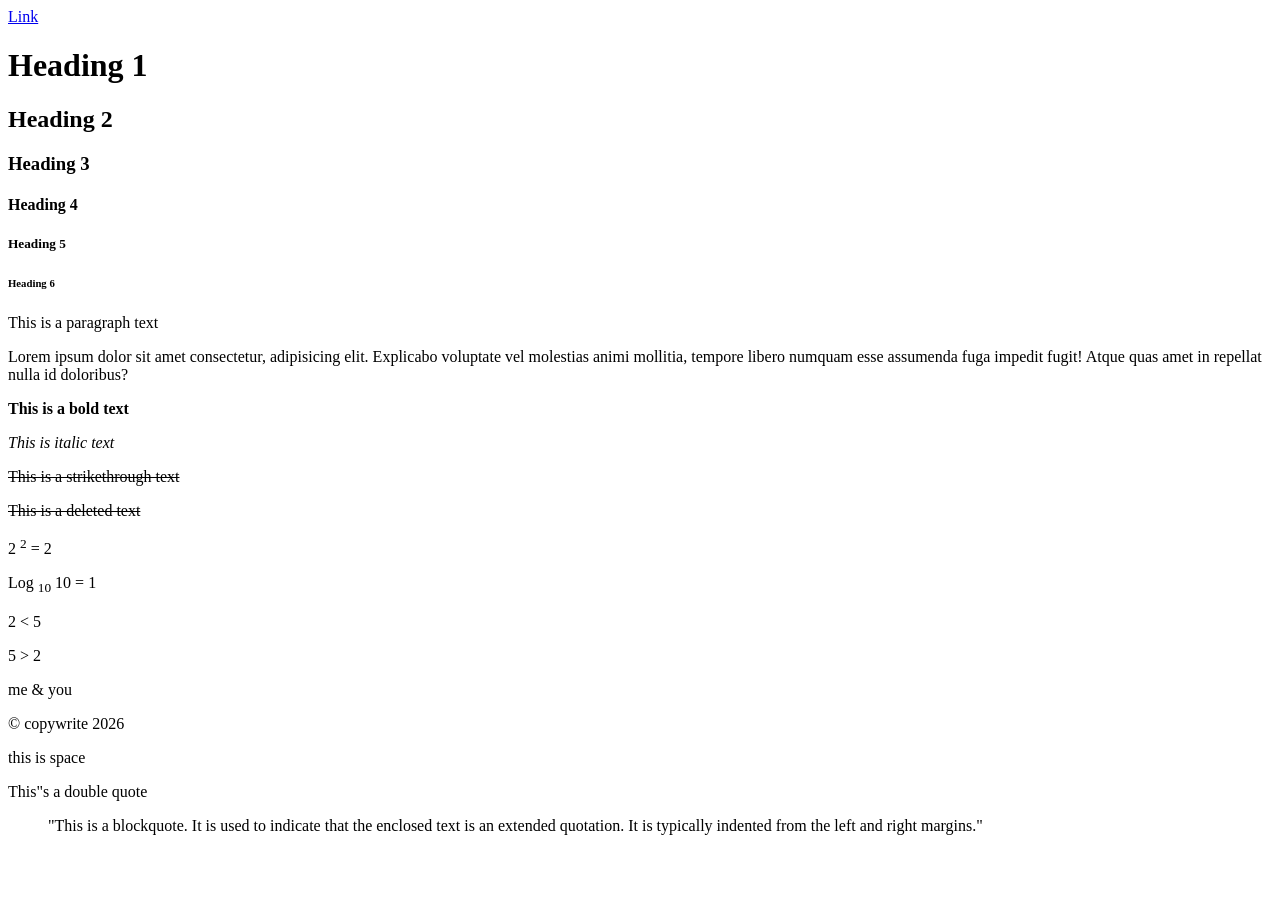
<file: index.html>
<!doctype html>
<html lang="en">
  <head>
    <meta charset="UTF-8" />
    <meta name="viewport" content="width=device-width, initial-scale=1.0" />
    <title>Home Page</title>
  </head>
  <body>

    <a href="./link.html">Link</a>
    <!-- This is a comment in HTML -->
    <h1>Heading 1</h1>
    <h2>Heading 2</h2>
    <h3>Heading 3</h3>
    <h4>Heading 4</h4>
    <h5>Heading 5</h5>
    <h6>Heading 6</h6>

    <p>This is a paragraph text</p>
    <p>
      Lorem ipsum dolor sit amet consectetur, adipisicing elit. Explicabo
      voluptate vel molestias animi mollitia, tempore libero numquam esse
      assumenda fuga impedit fugit! Atque quas amet in repellat nulla id
      doloribus?
    </p>
    <p>
      <b>This is a bold text</b>
    </p>

    <i>This is italic text </i>

    <p>
      <s>This is a strikethrough text</s>
    </p>

    <p><del> This is a deleted text </del></p>

    <p>2 <sup>2</sup> = 2</p>

    <p>Log <sub>10</sub> 10 = 1</p>

    <p>2 &lt; 5</p>

    <p>5 &gt; 2</p>

    <p>me &amp; you</p>

    <p>&copy; copywrite 2026</p>

    <p>this&nbsp;is&nbsp;space</p>

    <p>This&quot;s a double quote</p>
    <blockquote>
      &quot;This is a blockquote. It is used to indicate that the enclosed text is an
      extended quotation. It is typically indented from the left and right
      margins.&quot;
    </blockquote>
  </body>
</html>
</file>
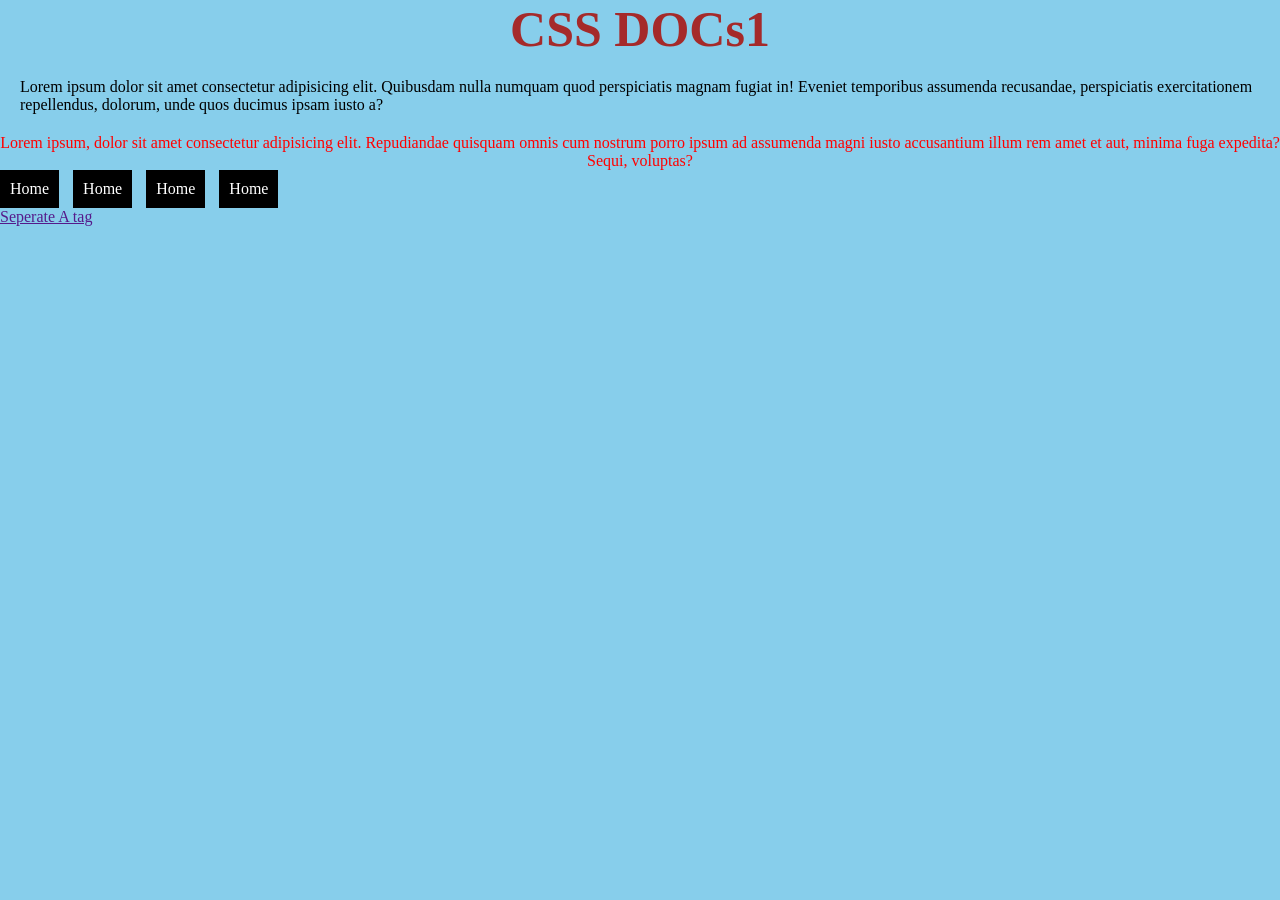
<file: week2/class_5/index.html>
<!doctype html>
<html lang="en">
  <head>
    <meta charset="UTF-8" />
    <meta name="viewport" content="width=device-width, initial-scale=1.0" />
    <title>CSS DOcs</title>
    <link rel="stylesheet" href="style.css" />
  </head>
  <body>
    <h1 style="text-align: center; color: brown; font-size: 50px">CSS DOCs1</h1>
    <p class="paragraph">
      Lorem ipsum dolor sit amet consectetur adipisicing elit. Quibusdam nulla
      numquam quod perspiciatis magnam fugiat in! Eveniet temporibus assumenda
      recusandae, perspiciatis exercitationem repellendus, dolorum, unde quos
      ducimus ipsam iusto a?
    </p>
    <p id="idStyle">
      Lorem ipsum, dolor sit amet consectetur adipisicing elit. Repudiandae
      quisquam omnis cum nostrum porro ipsum ad assumenda magni iusto
      accusantium illum rem amet et aut, minima fuga expedita? Sequi, voluptas?
    </p>

    <ul>
      <li>
        <a href="">Home</a>
      </li>
      <li>
        <a href="">Home</a>
      </li>
      <li>
        <a href="">Home</a>
      </li>
      <li>
        <a href="">Home</a>
      </li>
    </ul>

    <a href="">Seperate A tag</a>
  </body>
</html>
</file>
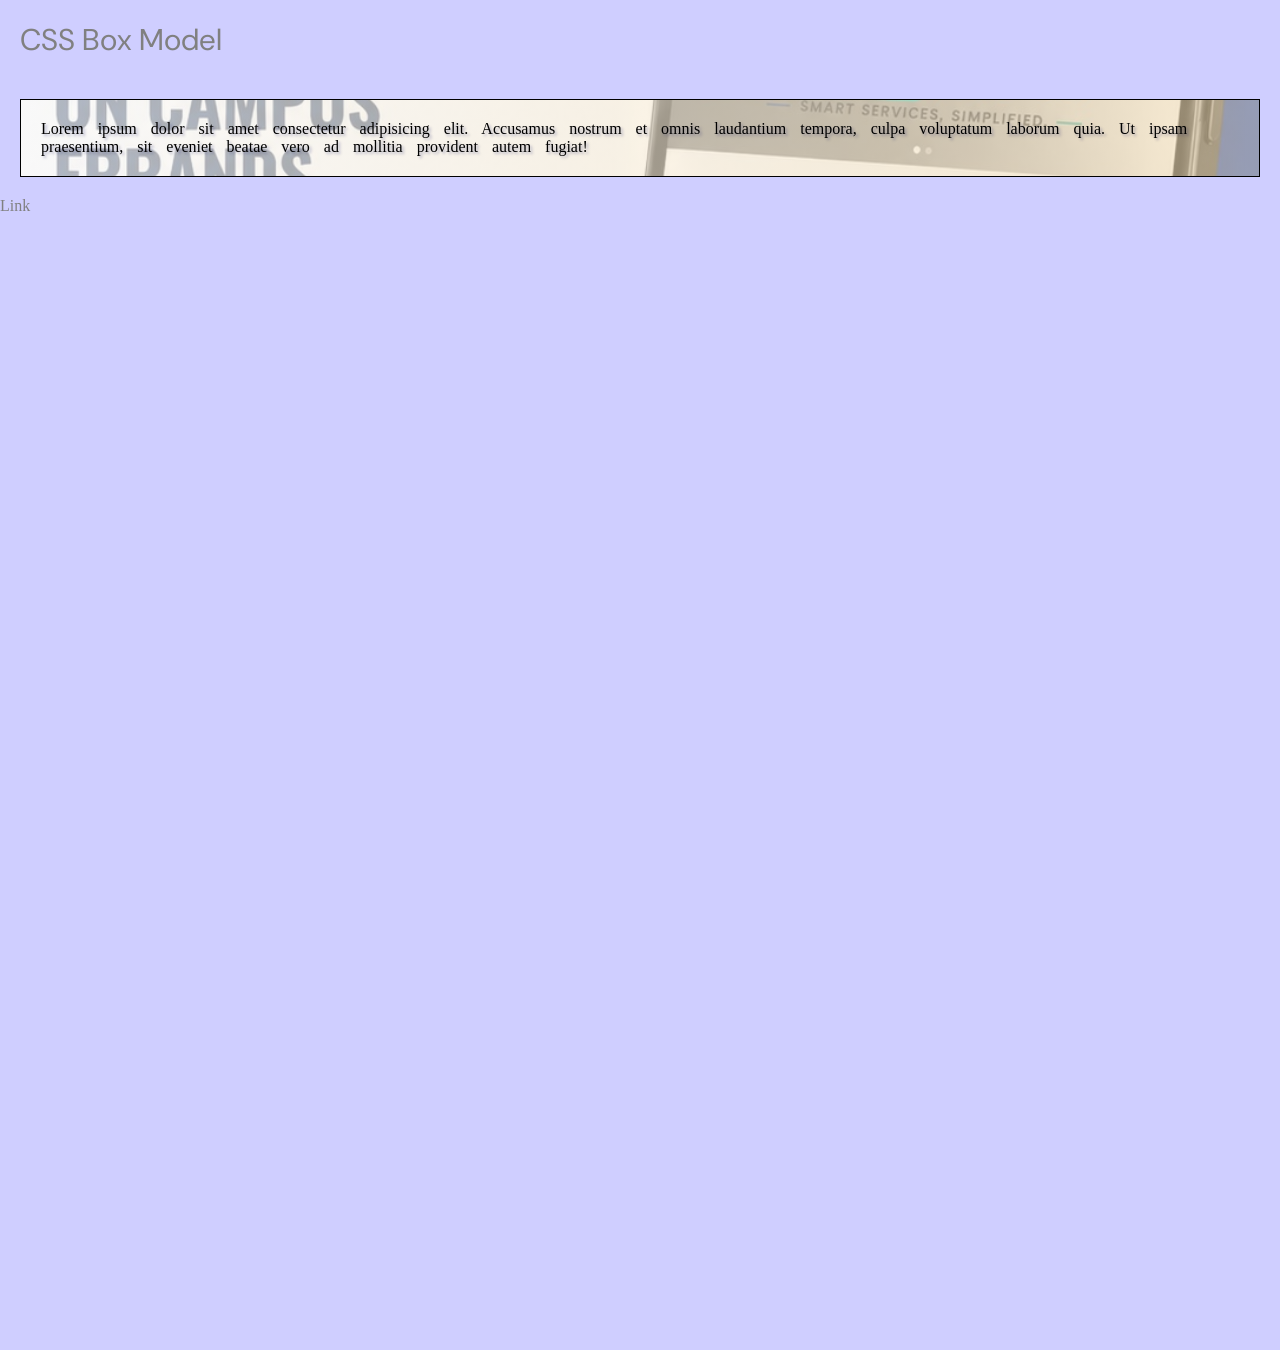
<file: week3/class_6/index.html>
<!doctype html>
<html lang="en">
  <head>
    <meta charset="UTF-8" />
    <meta name="viewport" content="width=device-width, initial-scale=1.0" />
    <title>CSS BOX Model</title>
    <link rel="stylesheet" href="style.css" />
    <link rel="preconnect" href="https://fonts.googleapis.com" />
    <link rel="preconnect" href="https://fonts.gstatic.com" crossorigin />
    <link
      href="https://fonts.googleapis.com/css2?family=DM+Sans:ital,opsz,wght@0,9..40,100..1000;1,9..40,100..1000&family=Poiret+One&display=swap"
      rel="stylesheet"
    />
  </head>
  <body>
    
    <h1 class="dm-sans-font font-color ">CSS Box Model</h1>

    <p class="text-shadow">
      Lorem ipsum dolor sit amet consectetur adipisicing elit. Accusamus nostrum
      et omnis laudantium tempora, culpa voluptatum laborum quia. Ut ipsam
      praesentium, sit eveniet beatae vero ad mollitia provident autem fugiat!
    </p>

    <a href="" class="font-color">Link</a>

  </body>
</html>
</file>
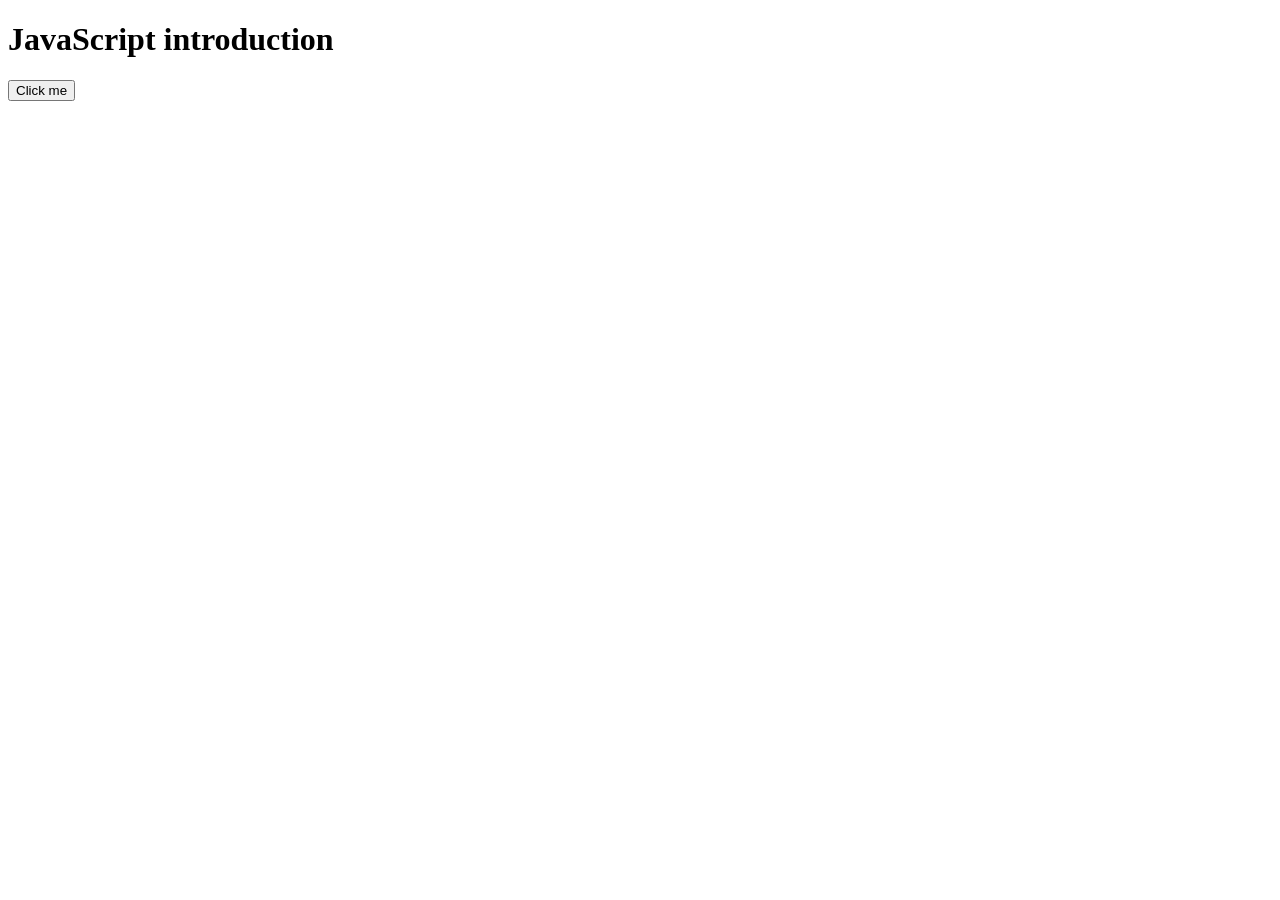
<file: week4/class-10/index.html>
<!DOCTYPE html>
<html lang="en">
<head>
  <meta charset="UTF-8">
  <meta name="viewport" content="width=device-width, initial-scale=1.0">
  <title>Document</title>
</head>
<body>
  <h1>JavaScript introduction</h1>

  <button onclick="alert('Hello this ia majesty first script')">Click me</button>

  <!-- <script>
    alert("Hello, im being on page reload")

    console.log("Hello world")
  </script> -->
  <script src="main.js"></script>
</body>
</html>
</file>
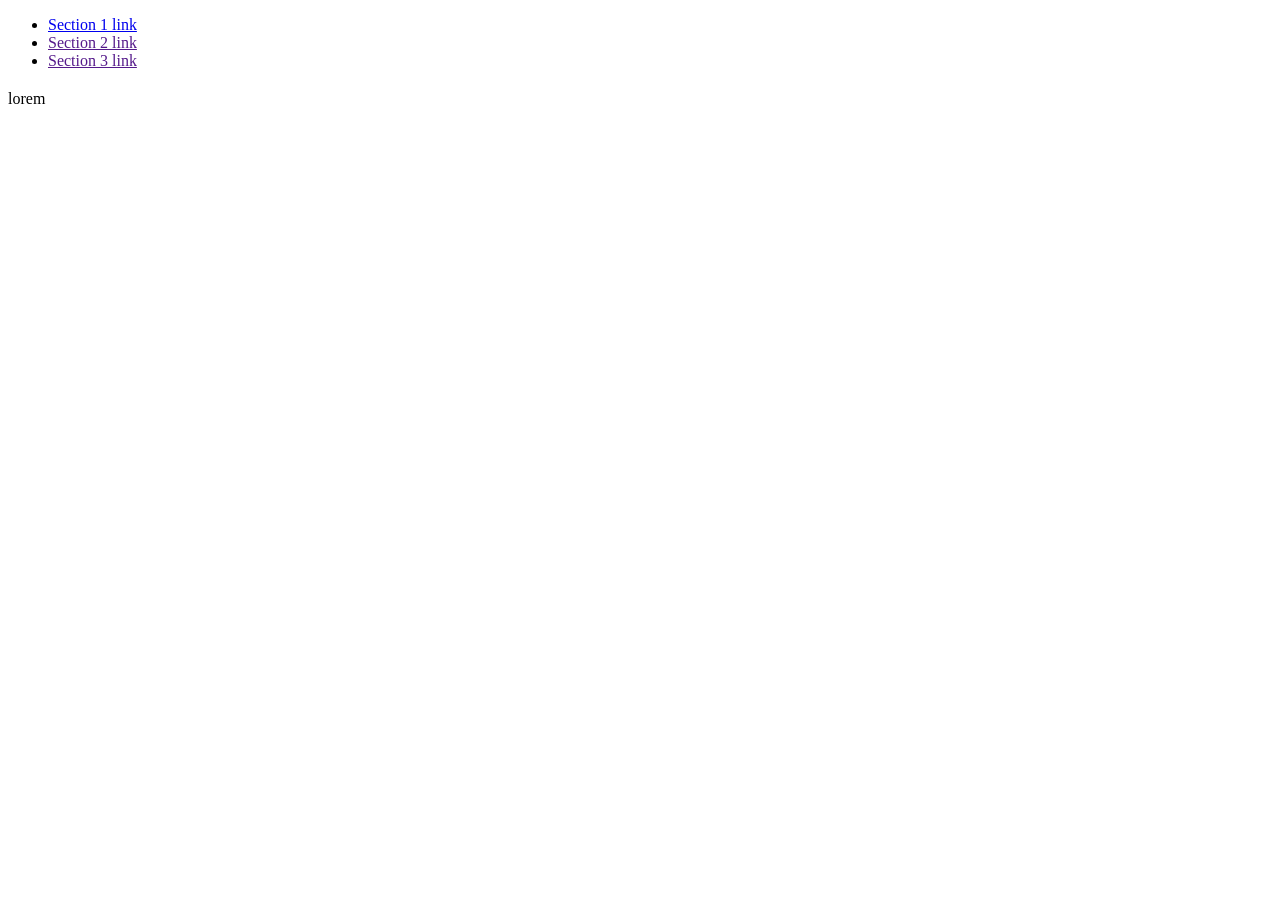
<file: archor.html>
<!DOCTYPE html>
<html lang="en">
<head>
  <meta charset="UTF-8">
  <meta name="viewport" content="width=device-width, initial-scale=1.0">
  <title>Archor Links</title>
</head>
<body>
  <!-- use ul to list all the section links li -->
   <!-- create a div (5 section) add h2, p, (using lorem to generate random text) -->
    <!-- add unique id to each section div -->
     <!-- specify the unique id in archor -->

     <ul>
      <li><a href="#sec_1">Section 1 link</a></li>
      <li><a href="">Section 2 link</a></li>
      <li><a href="">Section 3 link</a></li>
     </ul>

     <div id="sec_1">
      <h2></h2>
      <p>lorem</p>
     </div>
</body>
</html>
</file>
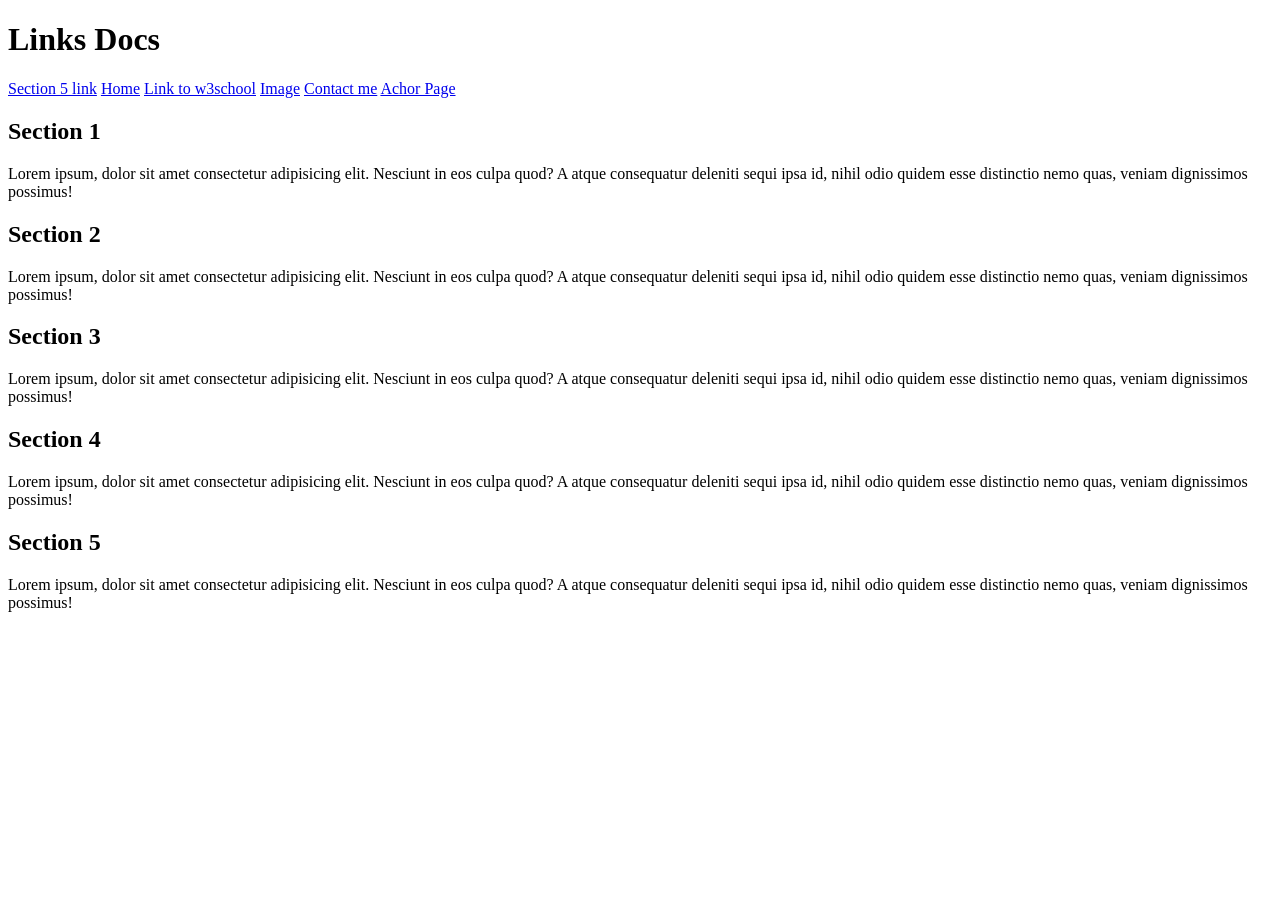
<file: link.html>
<!doctype html>
<html lang="en">
  <head>
    <meta charset="UTF-8" />
    <meta name="viewport" content="width=device-width, initial-scale=1.0" />
    <title>Links Docs</title>
  </head>
  <body>
    <h1>Links Docs</h1>

    <!-- Achor link -->
     <a href="#sec_5"> Section 5 link</a>

    <!-- Link to Another Web Page -->
    <a href="./index.html">Home</a>

    <!--  Link to external website -->
    <a href="https://www.w3schools.com/">Link to w3school</a>

    <!-- Link to nested pages -->
    <a href="./pages/image.html" >Image</a>

    <a href="mailto:ultimatefaloe@outlook.com">Contact me</a>

    <!-- target link -->
    <a href="archor.html" target="_self"> Achor Page</a>

    <div id="sec_1">
      <h2 >Section 1</h2>
      <p>
        Lorem ipsum, dolor sit amet consectetur adipisicing elit. Nesciunt in
        eos culpa quod? A atque consequatur deleniti sequi ipsa id, nihil odio
        quidem esse distinctio nemo quas, veniam dignissimos possimus!
      </p>
    </div>
    <div id="sec_2">
      <h2 >Section 2</h2>
      <p>
        Lorem ipsum, dolor sit amet consectetur adipisicing elit. Nesciunt in
        eos culpa quod? A atque consequatur deleniti sequi ipsa id, nihil odio
        quidem esse distinctio nemo quas, veniam dignissimos possimus!
      </p>
    </div>
    <div id="sec_3">
      <h2 >Section 3</h2>
      <p>
        Lorem ipsum, dolor sit amet consectetur adipisicing elit. Nesciunt in
        eos culpa quod? A atque consequatur deleniti sequi ipsa id, nihil odio
        quidem esse distinctio nemo quas, veniam dignissimos possimus!
      </p>
    </div>
    <div id="sec_4">
      <h2 >Section 4</h2>
      <p>
        Lorem ipsum, dolor sit amet consectetur adipisicing elit. Nesciunt in
        eos culpa quod? A atque consequatur deleniti sequi ipsa id, nihil odio
        quidem esse distinctio nemo quas, veniam dignissimos possimus!
      </p>
    </div>
    <div id="sec_5">
      <h2 >Section 5</h2>
      <p>
        Lorem ipsum, dolor sit amet consectetur adipisicing elit. Nesciunt in
        eos culpa quod? A atque consequatur deleniti sequi ipsa id, nihil odio
        quidem esse distinctio nemo quas, veniam dignissimos possimus!
      </p>
    </div>
    
  </body>
</html>
</file>
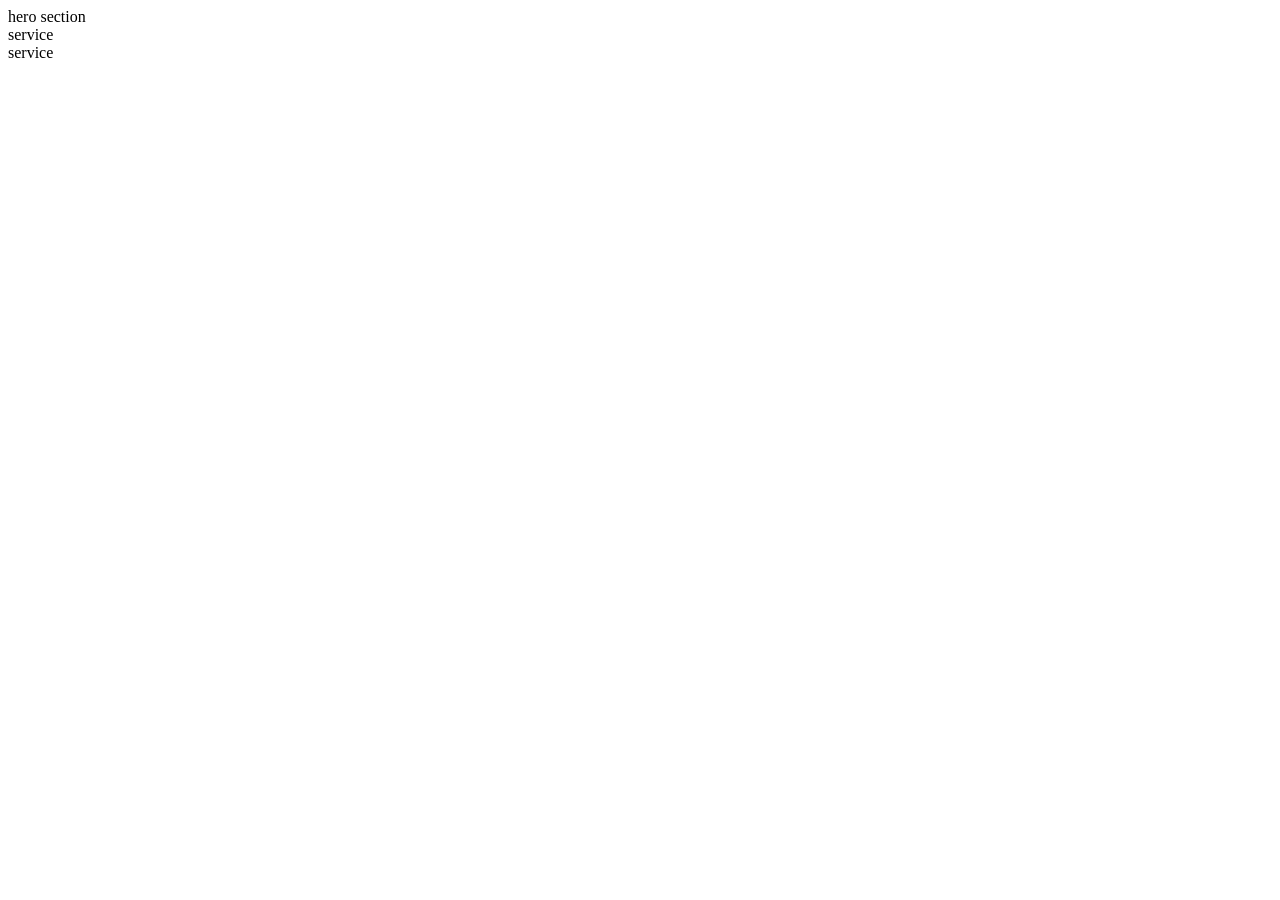
<file: semantics.html>
<!doctype html>
<html lang="en">
  <head>
    <meta charset="UTF-8" />
    <meta name="viewport" content="width=device-width, initial-scale=1.0" />
    <title>Document</title>
  </head>
  <body>

    <nav></nav>

    <header>hero section</header>

    <main>
      <section>service</section>
      <section>service</section>
      <section>
        <article></article>
        <article></article>
        <aside></aside>
      </section>

      <section>
        <div>
          <article></article>
          <aside></aside>
        </div>
      </section>
    </main>

    <footer></footer>

  </body>
</html>
</file>
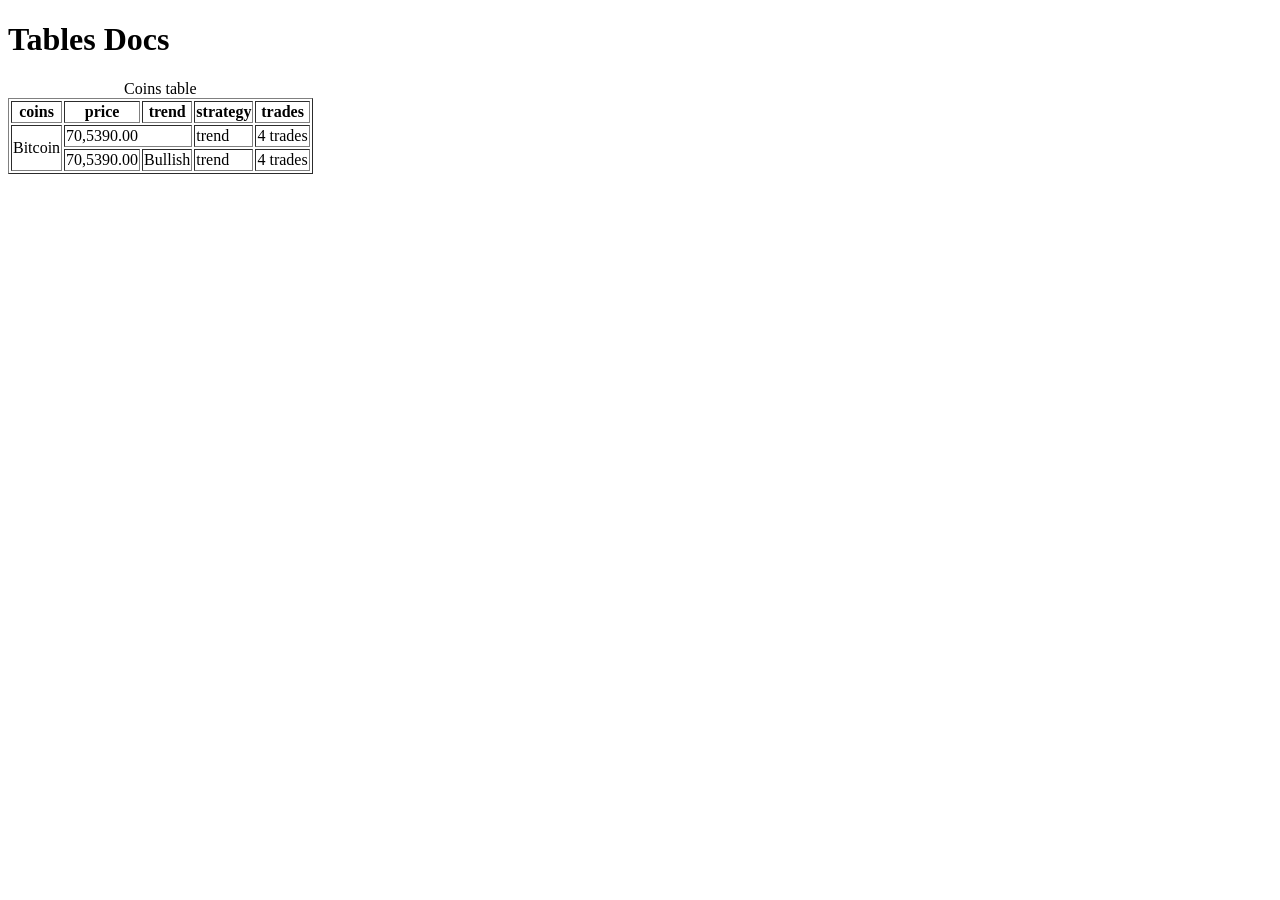
<file: 3_class/table.html>
<!DOCTYPE html>
<html lang="en">
<head>
  <meta charset="UTF-8">
  <meta name="viewport" content="width=device-width, initial-scale=1.0">
  <title>Table Docs</title>
</head>
<body>
  <h1>Tables Docs</h1>
  

  <table border="1">
    <caption>Coins table</caption>
    <tr>
      <th>coins</th>
      <th>price</th>
      <th>trend</th>
      <th>strategy</th>
      <th>trades</th>
    </tr>
    <tr>
      <td rowspan="2">Bitcoin</td>
      <td colspan="2">70,5390.00</td>
      <!-- <td>Bullish</td> -->
      <td>trend</td>
      <td>4 trades</td>
    </tr>
     <tr>
      <!-- <td >Bitcoin</td> -->
      <td>70,5390.00</td>
      <td>Bullish</td>
      <td>trend</td>
      <td>4 trades</td>
    </tr>
  </table>
</body>
</html>
</file>
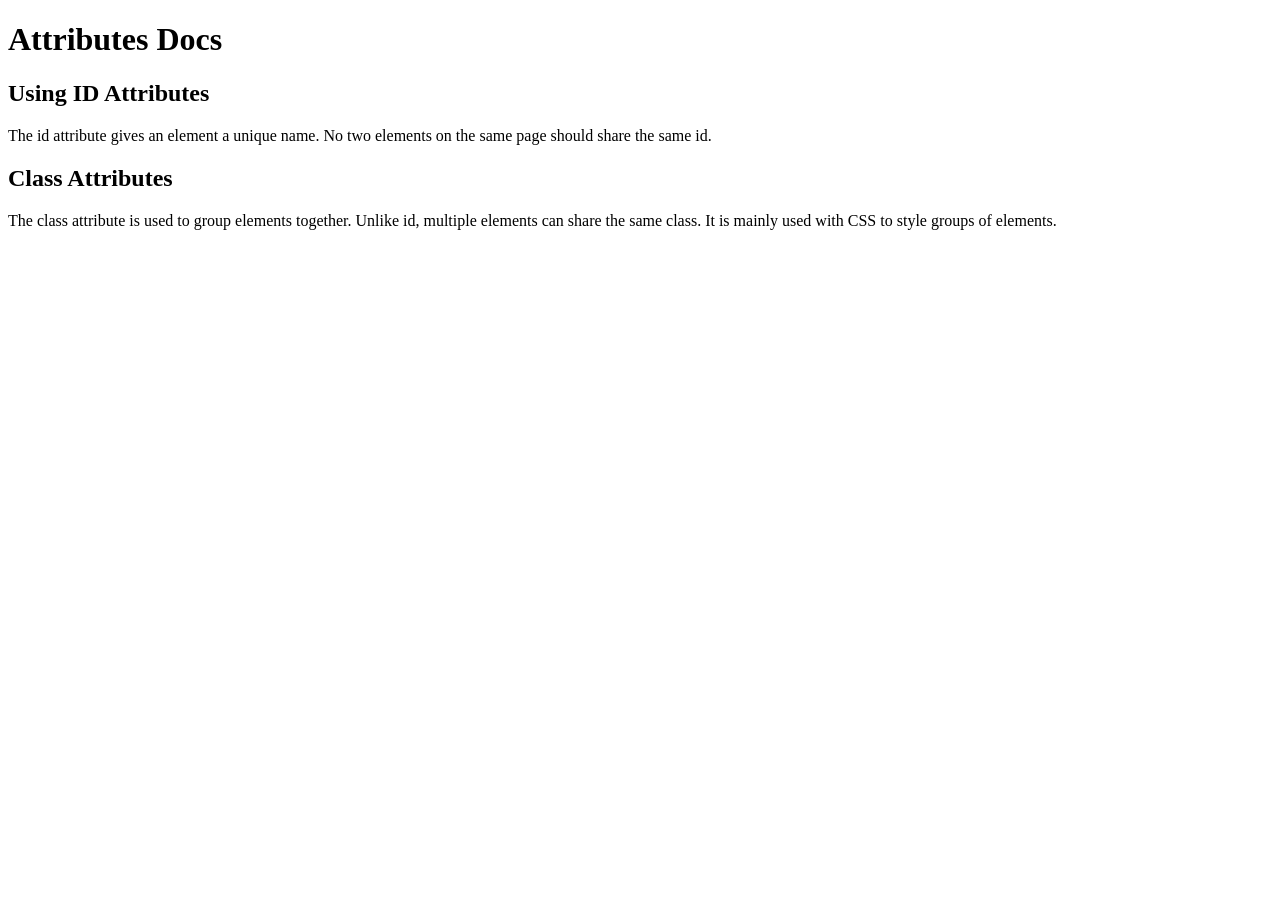
<file: class_4/attribute.html>
<!doctype html>
<html lang="en">
  <head>
    <meta charset="UTF-8" />
    <meta name="viewport" content="width=device-width, initial-scale=1.0" />
    <title>Attributes</title>
  </head>
  <body>
    <h1>Attributes Docs</h1>

    <h2 id="heading_2">Using ID Attributes</h2>
    <p class="paragraph">
      The id attribute gives an element a unique name. No two elements on the
      same page should share the same id.
    </p>

    <h2 id="class_attr">Class Attributes</h2>
    <p class="paragraph">
      The class attribute is used to group elements together. Unlike id,
      multiple elements can share the same class. It is mainly used with CSS to
      style groups of elements.
    </p>
  </body>
</html>
</file>
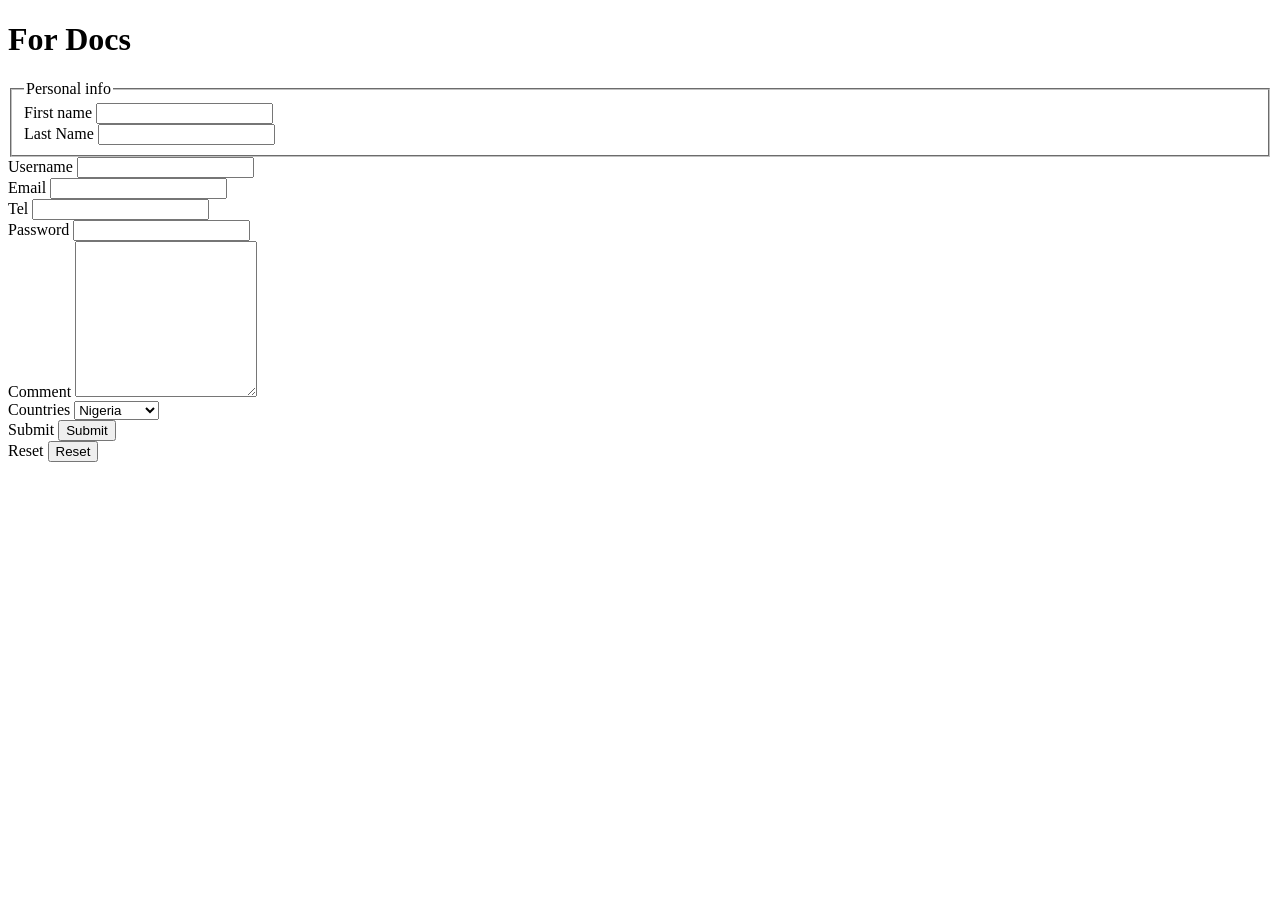
<file: class_4/form.html>
<!doctype html>
<html lang="en">
  <head>
    <meta charset="UTF-8" />
    <meta name="viewport" content="width=device-width, initial-scale=1.0" />
    <title>Form</title>
  </head>
  <body>
    <h1>For Docs</h1>

    <form action="" method="get">
      <fieldset>
        <legend>Personal info</legend>
        <div>
          <label for="fname">First name</label>
          <input type="text" name="fname" id="fname" value="" required />
        </div>
        <div>
          <label for="lname">Last Name</label>
          <input type="text" name="lname" id="lname" value="" required />
        </div>
      </fieldset>

      <div>
        <label for="username">Username</label>
        <input type="text" name="username" id="username" value="" required />
      </div>

      <div>
        <label for="email">Email</label>
        <input type="email" name="email" id="email" /><!-- Email address -->
      </div>

      <div>
        <label for="tel">Tel</label>
        <input type="tel" name="tel" id="tel" /><!-- Email address -->
      </div>

      <div>
        <label for="password">Password </label>
        <input
          type="password"
          name="password"
          id="password"
        /><!-- Hidden text -->
      </div>

      <div>
        <label for="comment">Comment</label>
        <textarea
          name="comment"
          id="comment"
          rows="10"
          cols="20"
          maxlength="50"
          minlength="8"
        ></textarea>
      </div>

      <div>
        <label for="country">Countries</label>
        <select name="country" id="country">
          <option value="ng">Nigeria</option>
          <option value="gh">Ghana</option>
          <option value="cm">Cameroon</option>
        </select>
      </div>

      <div>
        <label for="submit">Submit</label>
        <input type="submit" /><!-- Submit button -->
      </div>

      <div>
        <label for="Reset">Reset</label>
        <input type="reset" /><!-- Submit button -->
      </div>
    </form>
  </body>
</html>
</file>
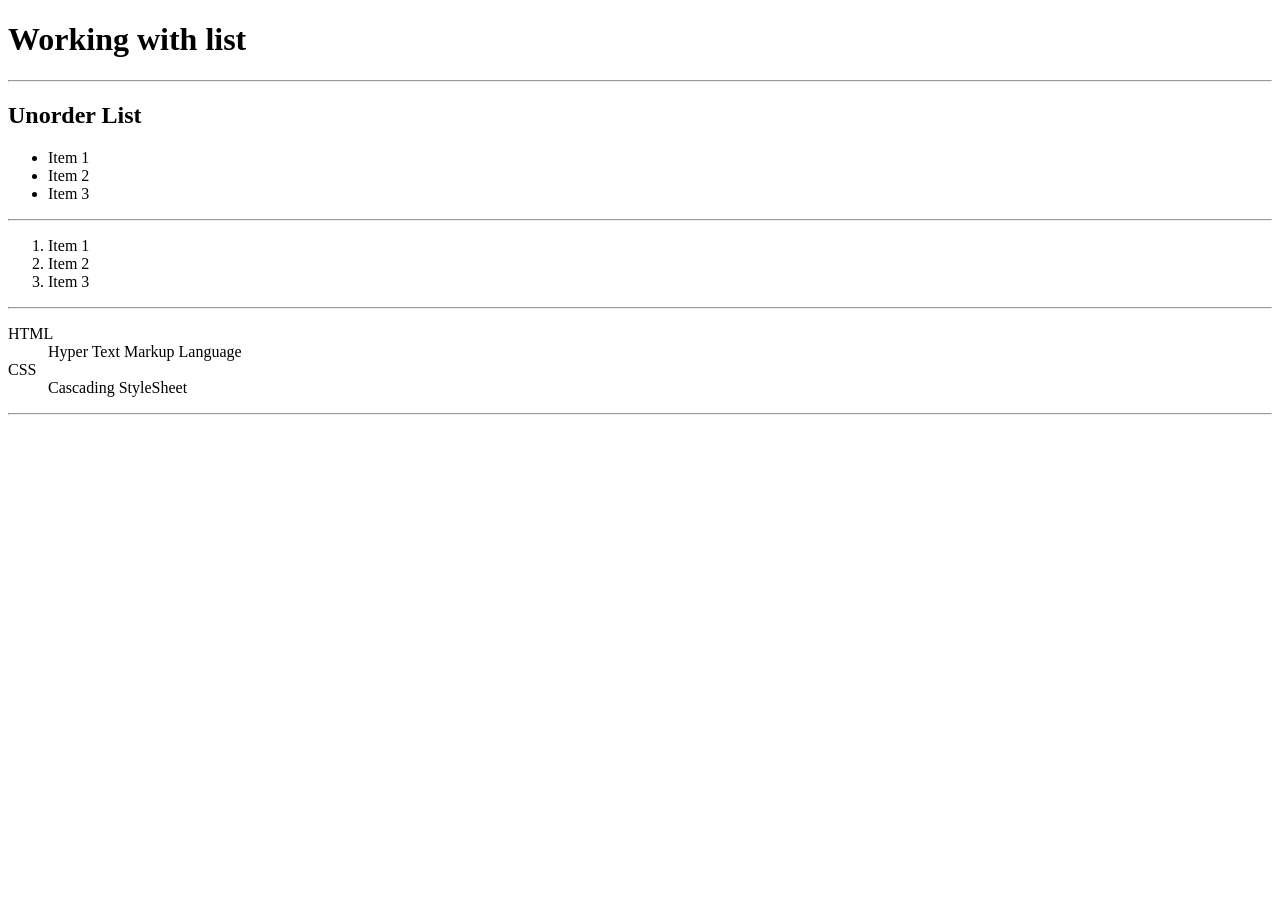
<file: pages/list.html>
<!doctype html>
<html lang="en">
  <head>
    <meta charset="UTF-8" />
    <meta name="viewport" content="width=device-width, initial-scale=1.0" />
    <title>List Docs</title>
  </head>
  <body>
    <h1>Working with list</h1>

    <hr />
    
    <!-- this is unorder list -->
    <h2>Unorder List</h2>
    <ul>
      <li>Item 1</li>
      <li>Item 2</li>
      <li>Item 3</li>
    </ul>

    <hr />

    <!-- This is an order list  -->
    <ol>
      <li>Item 1</li>
      <li>Item 2</li>
      <li>Item 3</li>
    </ol>

    <hr />

    <!-- Definition List -->
    <dl>
      <dt>HTML</dt>
      <dd>Hyper Text Markup Language</dd>

      <dt>CSS</dt>
      <dd>Cascading StyleSheet</dd>
    </dl>

    <hr />

  </body>
</html>
</file>
<file: week2/class_5/style.css>
*{
  margin: 0;
  padding: 0;
  box-sizing: border-box;
}

body {
  height: 100vh;
  background-color: skyblue;
}

.paragraph {
  padding: 20px;
}

#idStyle {
  color: red;
  text-align: center;
}


ul a {
  color: white;
  text-decoration: none;
}

ul > li {
  list-style-type: none;
  display: inline-block;
  padding: 10px;
  background-color: black;
  margin-right: 10px;
}
</file>
<file: week3/class_6/style.css>
* {
  padding: 0;
  margin: 0;
  box-sizing: border-box;
}
.poiret-one-regular {
  font-family: "Poiret One", sans-serif;
  font-weight: 400;
  font-style: normal;
}

.dm-sans-font {
  font-family: "DM Sans", sans-serif;
  font-optical-sizing: auto;
  font-weight: normal;
  font-style: normal;
}

.font-color {
  color: gray;
}

.text-shadow {
  text-shadow: 2px 2px 3px rgba(2, 10, 94, 0.3);
}

body {
  background-color: #cfceff;
  height: 150vh;
  width: 100vw;
}

h1 {
  padding: 20px;
  font-size: 30px;
  text-decoration: none;
}

p {
  margin: 20px;
  padding: 20px;
  border: 1px solid black;
  word-spacing: 10px;
  background-image:
    linear-gradient(to right, rgba(250, 250, 250, 0.7), rgba(245, 222, 179, 0.6)),
    url("../../images/image3.jpeg");
  background-repeat: no-repeat;
  background-size: cover;
  background-position: center;
  background-attachment: fixed;
}

a {
  text-decoration: none;
}
</file>
